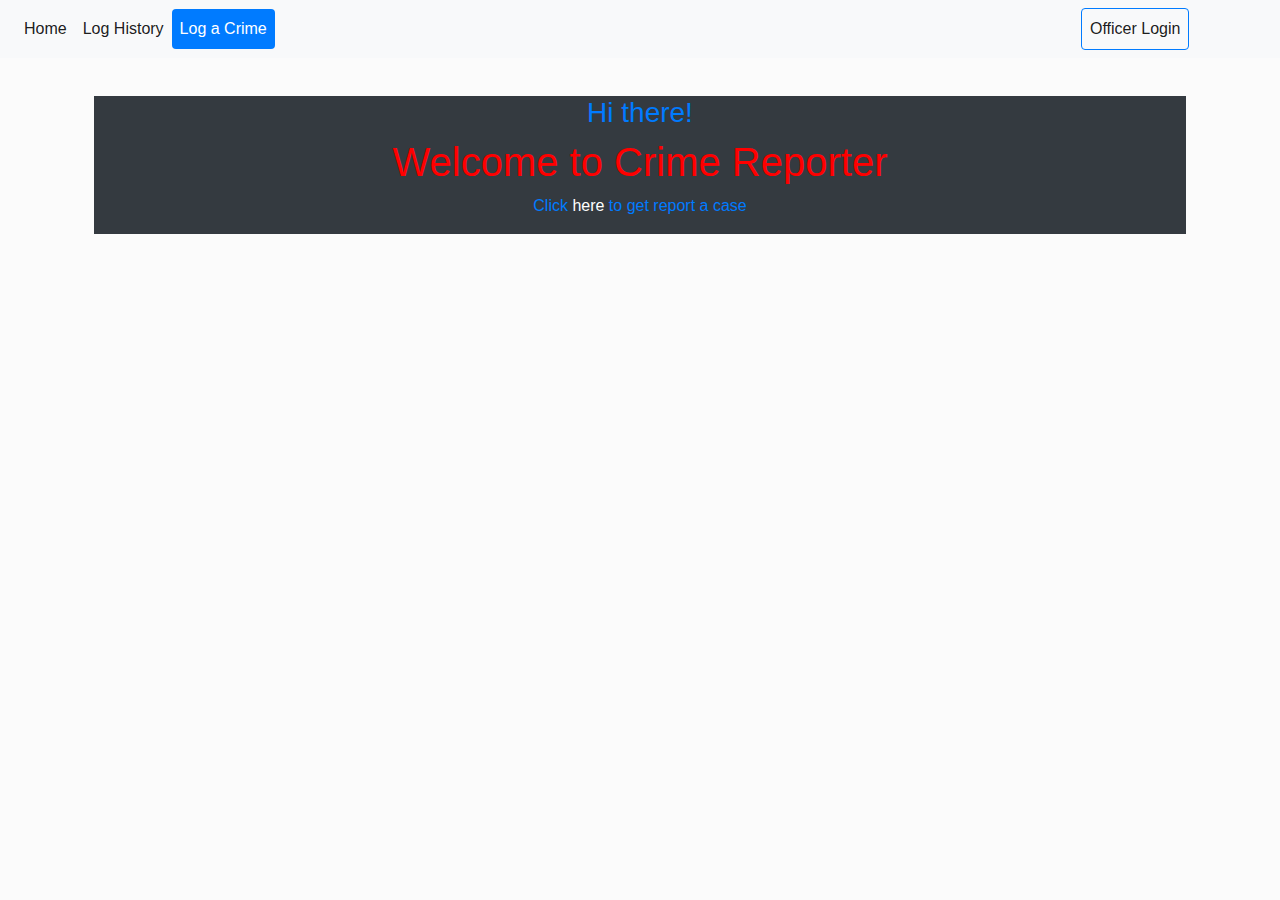
<file: index.html>
<!DOCTYPE html>
<html lang="en">

<head>
    <meta charset="UTF-8">
    <meta http-equiv="X-UA-Compatible" content="IE=edge">
    <meta name="viewport" content="width=device-width, initial-scale=1.0">
    <link rel="stylesheet" href="./styles/bootstrap.css">
    <link rel="stylesheet" href="./styles/style.css">
    <title>Home</title>
</head>

<body>
    <div>
        <nav class="navbar navbar-expand-lg navbar-light bg-light fixed-top row">
                <div class="col-10">
                    <ul class="navbar-nav">
                        <li class="nav-item active">
                           <a class="nav-link" href="./">Home</a>
                        </li>
                        <li class="nav-item">
                           <a class="nav-link active" href="./crime-logs.html">Log History</a>
                        </li>                        

                            <li class="nav-item">
                               <a class="nav-link active bg-primary rounded text-white" href="./report-crime.html">Log a Crime</a>
                            </li>

                    </ul>
                </div>
                <div class="col-2">
                    <ul class="navbar-nav">
                            <li class="nav-item">
                               <a class="nav-link active border border-primary rounded" href="./officer-login.html">Officer Login</a>
                            </li>
                    </ul>
                </div>
        </nav>
    </div>
    <div class="mt-5 text-center text-primary row">
        <div class='col'></div>
        <div class='col-10 m-5 bg-dark text-center'>
            <h3>Hi there!</h3>
            <h1>Welcome to Crime Reporter</h1>
            <p>Click <a href="./report-crime.html" class="text-white">here</a> to get report a case</p>
        </div>
        <div class='col'></div>
    </div>
</body>

</html>
</file>
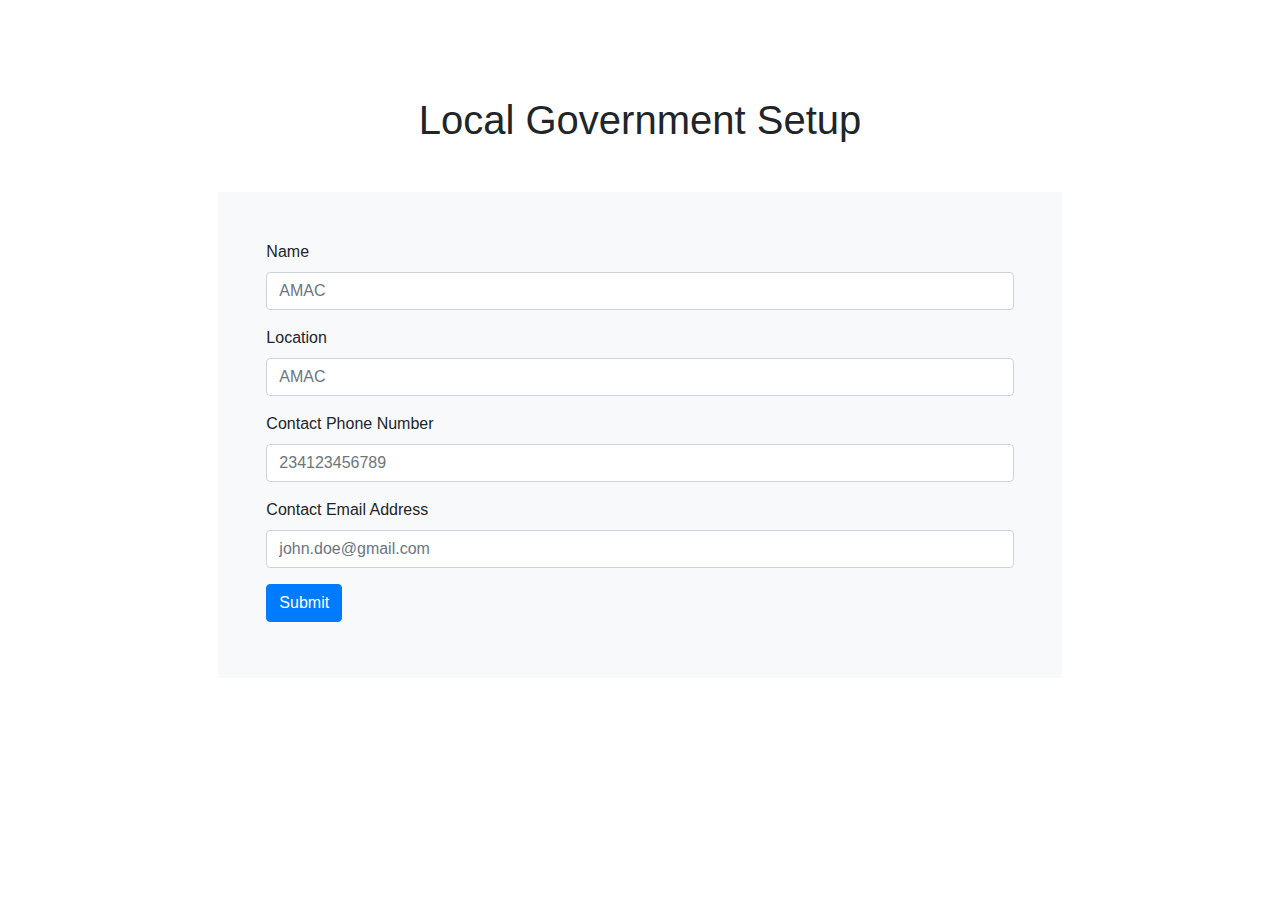
<file: setup-local-gov.html>
<!DOCTYPE html>
<html lang="en">

<head>
    <meta charset="UTF-8">
    <meta http-equiv="X-UA-Compatible" content="IE=edge">
    <meta name="viewport" content="width=device-width, initial-scale=1.0">
    <link rel="stylesheet" href="./styles/bootstrap.css">
    <title>Report Crime</title>
</head>

<body>
    <div class="row mt-5">
        <div class="col"></div>
        <div class="col-8">
            <h1 class="m-5 text-center shadow-lg">Local Government Setup</h1>
            <form class="bg-light p-5 mb-5">
                <div class="form-group">
                    <label>Name</label>
                    <input type="text" class="form-control" id="name" placeholder="AMAC">
                </div>
                <div class="form-group">
                    <label>Location</label>
                    <input type="text" class="form-control" id="location" placeholder="AMAC" />
                </div>
                <div class="form-group">
                    <label>Contact Phone Number</label>
                    <input type="number" class="form-control" id="contact-number" placeholder="234123456789" />
                </div>
                <div class="form-group">
                    <label>Contact Email Address</label>
                    <input type="email" class="form-control" id="contact-email" placeholder="john.doe@gmail.com" />
                </div>

                <button type="submit" class="btn btn-primary mt- mb-2"><a href="#" class="text-white">Submit</a></button>
            </form>
        </div>
        <div class="col"></div>
    </div>
</body>

</html>
</file>
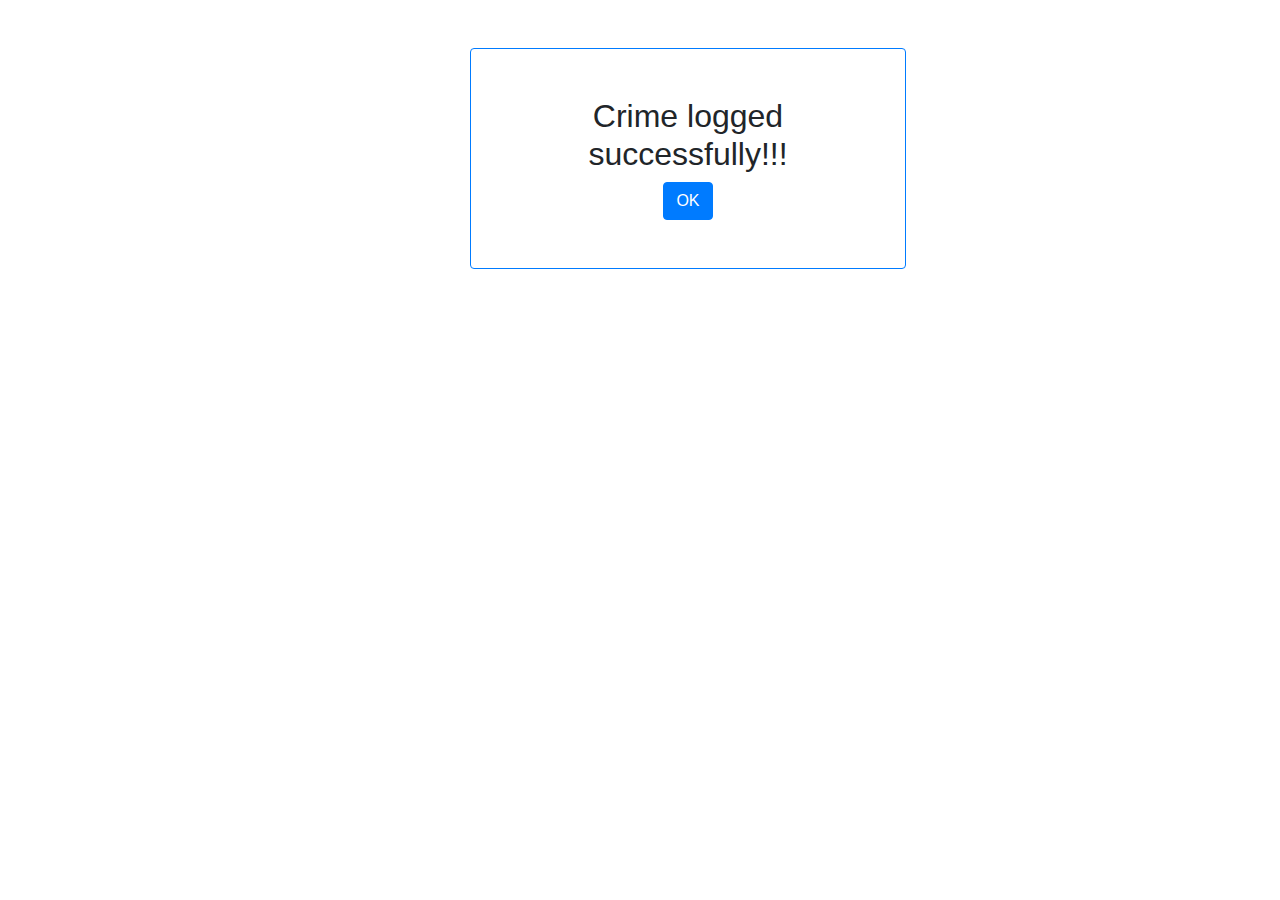
<file: success.html>
<!DOCTYPE html>
<html lang="en">
<head>
    <meta charset="UTF-8">
    <meta http-equiv="X-UA-Compatible" content="IE=edge">
    <meta name="viewport" content="width=device-width, initial-scale=1.0">
    <title>Upload your designs</title>
    <link rel="stylesheet" href="./styles/bootstrap.css">
</head>
<body>
    <div class="row">
        <div class="col-md-4">
        </div>
        <div class="col-md-4 m-5 p-5 border rounded border-primary text-center">
            <h2>Crime logged successfully!!!</h2>
            <button class="btn btn-primary"><a href="./crime-logs.html" class="text-white">OK</a></button>
        </div>
        <div class="col-md-4">
        </div>
    </div>
</body>
</html>
</file>
<file: styles/style.css>
h1 {
    color: red;
}

body {
    background-color: #fbfbfb;
  }
  @media (min-width: 991.98px) {
    main {
      padding-left: 240px;
    }
  }
  
  /* Sidebar */
  .sidebar {
    position: fixed;
    top: 0;
    bottom: 0;
    left: 0;
    padding: 58px 0 0; /* Height of navbar */
    box-shadow: 0 2px 5px 0 rgb(0 0 0 / 5%), 0 2px 10px 0 rgb(0 0 0 / 5%);
    width: 240px;
    z-index: 600;
  }
  
  @media (max-width: 991.98px) {
    .sidebar {
      width: 100%;
    }
  }
  .sidebar .active {
    border-radius: 5px;
    box-shadow: 0 2px 5px 0 rgb(0 0 0 / 16%), 0 2px 10px 0 rgb(0 0 0 / 12%);
  }
  
  .sidebar-sticky {
    position: relative;
    top: 0;
    height: calc(100vh - 48px);
    padding-top: 0.5rem;
    overflow-x: hidden;
    overflow-y: auto; /* Scrollable contents if viewport is shorter than content. */
  }
</file>
